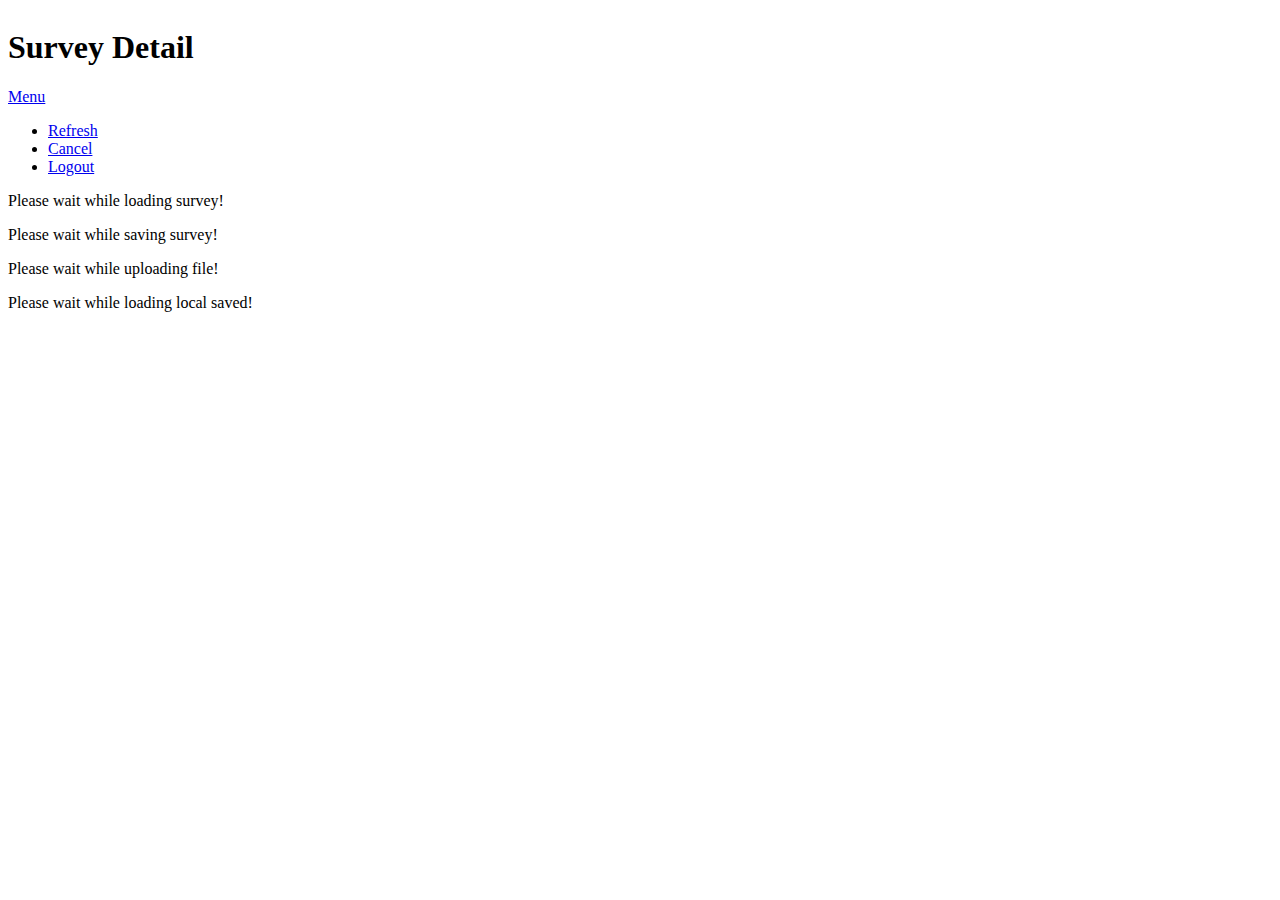
<file: www/detail.html>
<!DOCTYPE html>
<html>
    <head>
        <meta charset="UTF-8">

        <title>Detail Survey</title>

    </head>
    <body>
        <div id="detailsurvey" data-role="page" data-title="Detail Survey" data-cache="false">
            <div data-role="header" style="overflow:hidden;">
                <h1>Survey Detail</h1>
                <a href="#popupMenu" data-icon="gear" data-rel="popup" class="ui-btn-right">Menu</a>
            </div><!-- /header -->
            <div data-role="popup" id="popupMenu" data-theme="a" data-overlay-theme="b" data-history="false">
                <ul data-role="listview" style="min-width:210px;">
                    <li data-icon="refresh"><a href="#"   data-rel="back" id="refreshButtonDetail">Refresh</a></li>
                    <li data-icon="forbidden"><a href="#"  data-rel="back" id="cancelButtonDetail">Cancel</a></li>
                    <li data-icon="action"><a href="#"  data-rel="back" id="logoutButtonDetail">Logout</a></li>                    
                </ul>
            </div>
            <div data-role="content" id="detailContent">
                <form id="surveySubmit">
                    <div id="surveyDetail">
                    </div>

                </form>
            </div>
            <div id="loadingPopup" data-role="popup" data-overlay-theme="a" class="ui-content" data-dismissible="false" data-history="false">
                <p>Please wait while loading survey!</p>
            </div>

            <div id="savingPopup" data-role="popup" data-overlay-theme="a" class="ui-content" data-dismissible="false" data-history="false">
                <p>Please wait while saving survey!</p>
            </div>
            <div id="uploadingpopup" data-role="popup" data-overlay-theme="a" class="ui-content" data-dismissible="false" data-history="false">
                <p>Please wait while uploading file!</p>
            </div>
            <div id="revertingPopup" data-role="popup" data-overlay-theme="a" class="ui-content" data-dismissible="false" data-history="false">
                <p>Please wait while loading local saved!</p>
            </div>
        </div>
    </body>
</html>
</file>
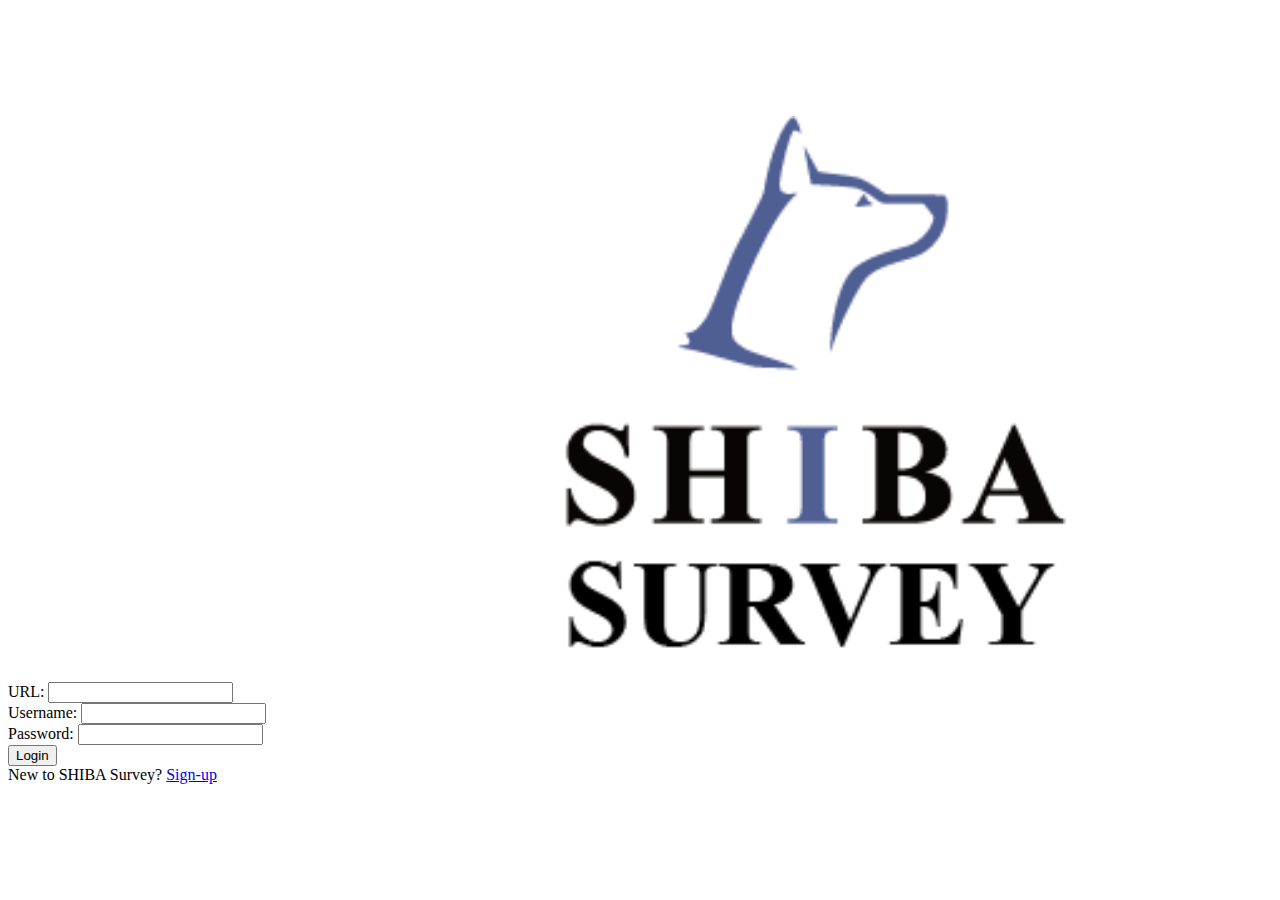
<file: www/login.html>
<html>
    <head>
        <meta charset="UTF-8">
        <title>Add Feed</title>
    </head>
    <body>
        <div data-role="page" id="loginPage">

            <div data-role="content">
                <div class="ui-grid-a"> 
                    <div class="ui-block-a" style="width: 100%; padding-left:45%;padding-top:10%"> 
                        <a href="#" style="width: 60%; ">
                            <img src="img/logo.png" style="width: 40%;top: 50%; left: 50%; margin-left: -16px; margin-top: -18px">
                        </a> 
                    </div>


                    <form id="loginForm" name="loginForm" action="index.html">
                        <div data-role="fieldcontain">
                            <label for="url-add">URL:</label>
                            <input type="text" id="url-add" name="url-add" value="" required/>
                        </div>
                        <div data-role="fieldcontain">
                            <label for="u-username">Username:</label>
                            <input type="text" id="u-username" name="u-username" value="" required/>
                        </div>
                        <div data-role="fieldcontain">
                            <label for="u-password">Password:</label>
                            <input type="password" id="u-password" name="u-password" value="" required/>
                        </div>
                        <input type="submit" value="Login" />
                        <div> New to SHIBA Survey? <a href="#" onclick="window.open(encodeURI('http://shiba-survey.org'), '_system')"> Sign-up</a></div>
                    </form>
                </div>
            </div>
        </div>
    </body>
</html>
</file>
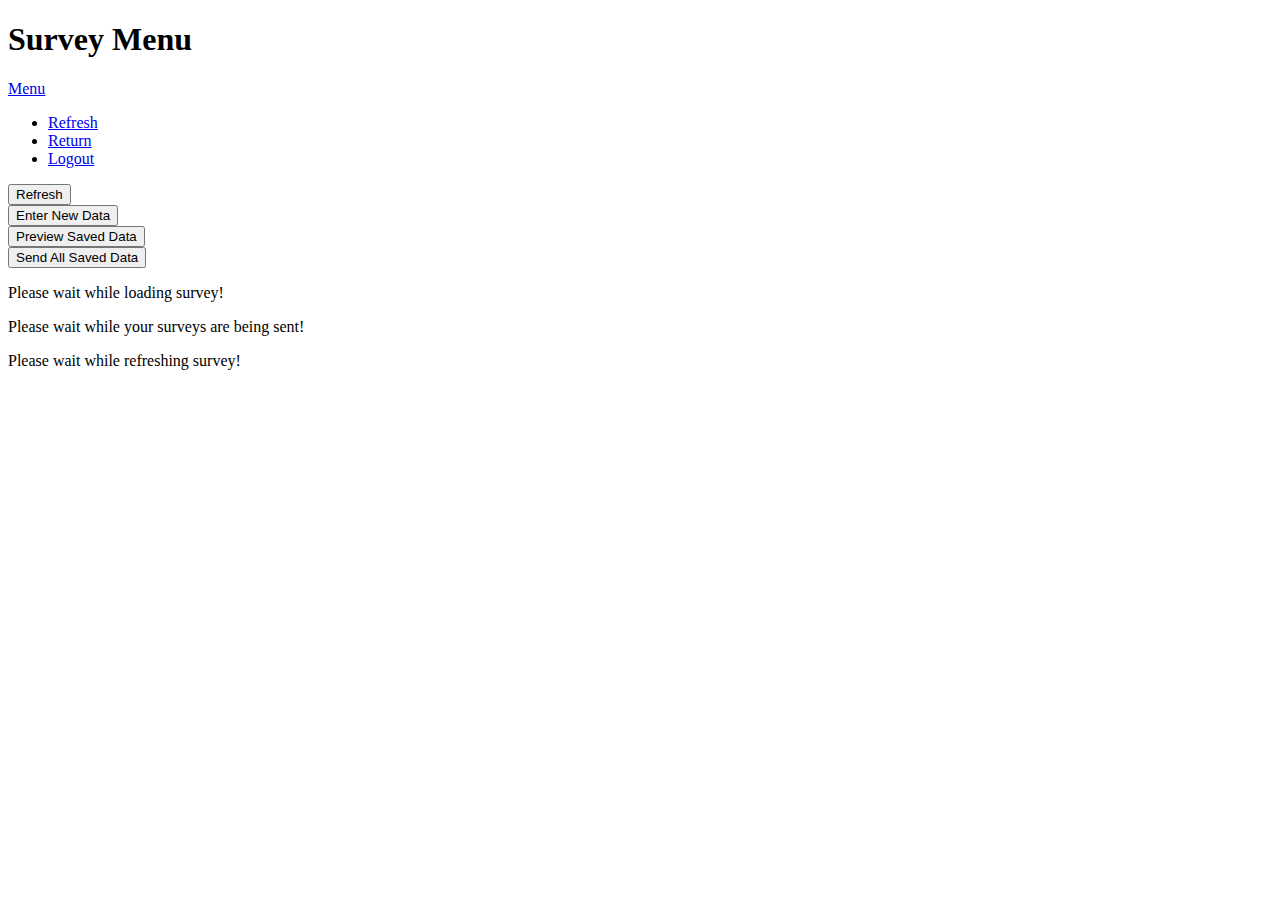
<file: www/menu.html>
<!DOCTYPE html>
<html>
    <head>
        <meta charset="UTF-8">
        <title>Add Feed</title>
    </head>
    <body>
        <div data-role="page" id="menupage">
            <header data-role="header" data-back-btn="true" >
                <h1>Survey Menu</h1>
                <a href="#popupMenu" data-icon="gear" data-rel="popup" class="ui-btn-right">Menu</a>
            </header>
            <div data-role="popup" id="popupMenu" data-theme="a" data-overlay-theme="b" data-history="false">
                <ul data-role="listview" style="min-width:210px;">
                    <li data-icon="refresh"><a href="#"  data-rel="back" id="refreshButtonMenu">Refresh</a></li>
                    <li data-icon="back"><a href="#"  data-rel="back" id="returnButtonMenu">Return</a></li>
                    <li data-icon="action"><a href="#" data-rel="back" id="logoutButtonMenu">Logout</a></li>                    
                </ul>
            </div>
            <div data-role="content">
                <input type="button" value="Refresh" id="menurefresh"/>
                <br/>
                <input type="button" value="Enter New Data" id="menuenter"/>
                <br/>
                <input type="button" value="Preview Saved Data" id="menupreview"/>
                <br/>
                <input type="button" value="Send All Saved Data" id="menusend"/>
                <br/>
            </div>
            <div id="popupLoadingSurvey" data-role="popup" data-overlay-theme="a" class="ui-content" data-dismissible="false" data-history="false">
                <p>Please wait while loading survey!</p>
            </div>

            <div id="popupSendingAllSurvey" data-role="popup" data-overlay-theme="a" class="ui-content" data-dismissible="false" data-history="false">
                <p>Please wait while your surveys are being sent!</p>
            </div>

            <div id="refreshingPopup" data-role="popup" data-overlay-theme="a" class="ui-content" data-dismissible="false" data-history="false">
                <p>Please wait while refreshing survey!</p>
            </div>

        </div>
    </body>
</html>
</file>
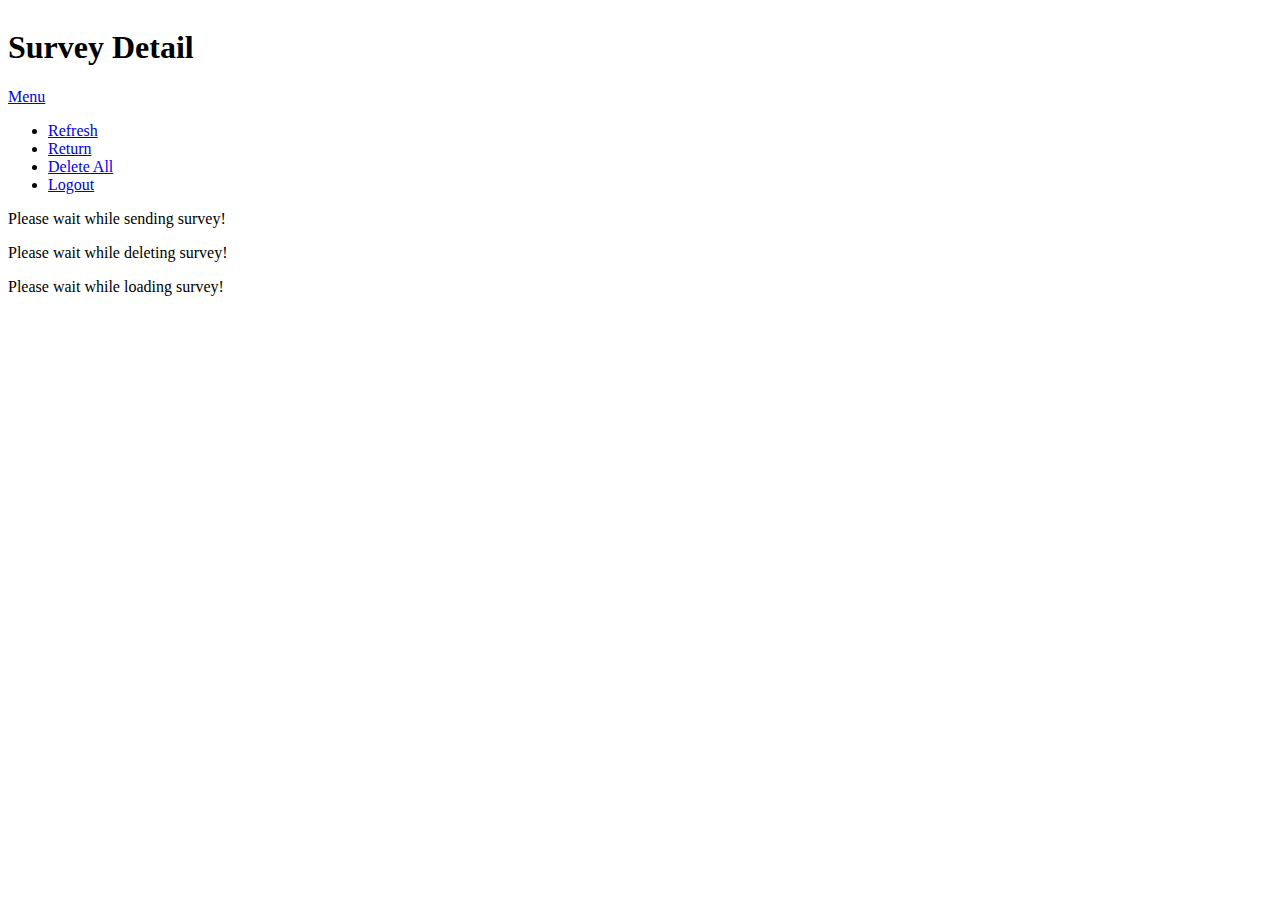
<file: www/preview.html>
<!DOCTYPE html>
<html>
    <head>
        <meta charset="UTF-8">

        <title>Detail Survey</title>

    </head>
    <body>
        <div id="previewSaved" data-role="page" data-title="Preview Saved Data" data-cache="false">
            <div data-role="header" style="overflow:hidden;">
                <h1>Survey Detail</h1>
                <a href="#popupMenu" data-icon="gear" class="ui-btn-right" data-rel="popup">Menu</a>
            </div><!-- /header -->
            <div data-role="popup" id="popupMenu" data-theme="a" data-overlay-theme="b" data-history="false">
                <ul data-role="listview" style="min-width:210px;">
                    <li data-icon="refresh"><a href="#"  data-rel="back" id="refreshButtonPreview">Refresh</a></li>
                    <li data-icon="back"><a href="#"  data-rel="back" id="backButtonPreview">Return</a></li>
                    <li data-icon="delete"><a href="#"  data-rel="back" id="deleteAllButtonPreview">Delete All</a></li>
                    <li data-icon="action"><a href="#"  data-rel="back" id="logoutButtonPreview">Logout</a></li>                    
                </ul>
            </div>
            <div data-role="content" id="detailPreViewContent">

            </div>
            <div id="sendingpopup" data-role="popup" data-overlay-theme="a" class="ui-content" data-dismissible="false" data-history="false">
                <p>Please wait while sending survey!</p>
            </div>
            <div id="deletinggpopup" data-role="popup" data-overlay-theme="a" class="ui-content" data-dismissible="false" data-history="false">
                <p>Please wait while deleting survey!</p>
            </div>
            <div id="popupLoadingSurvey" data-role="popup" data-overlay-theme="a" class="ui-content" data-dismissible="false" data-history="false">
                <p>Please wait while loading survey!</p>
            </div>
        </div>
    </body>
</html>
</file>
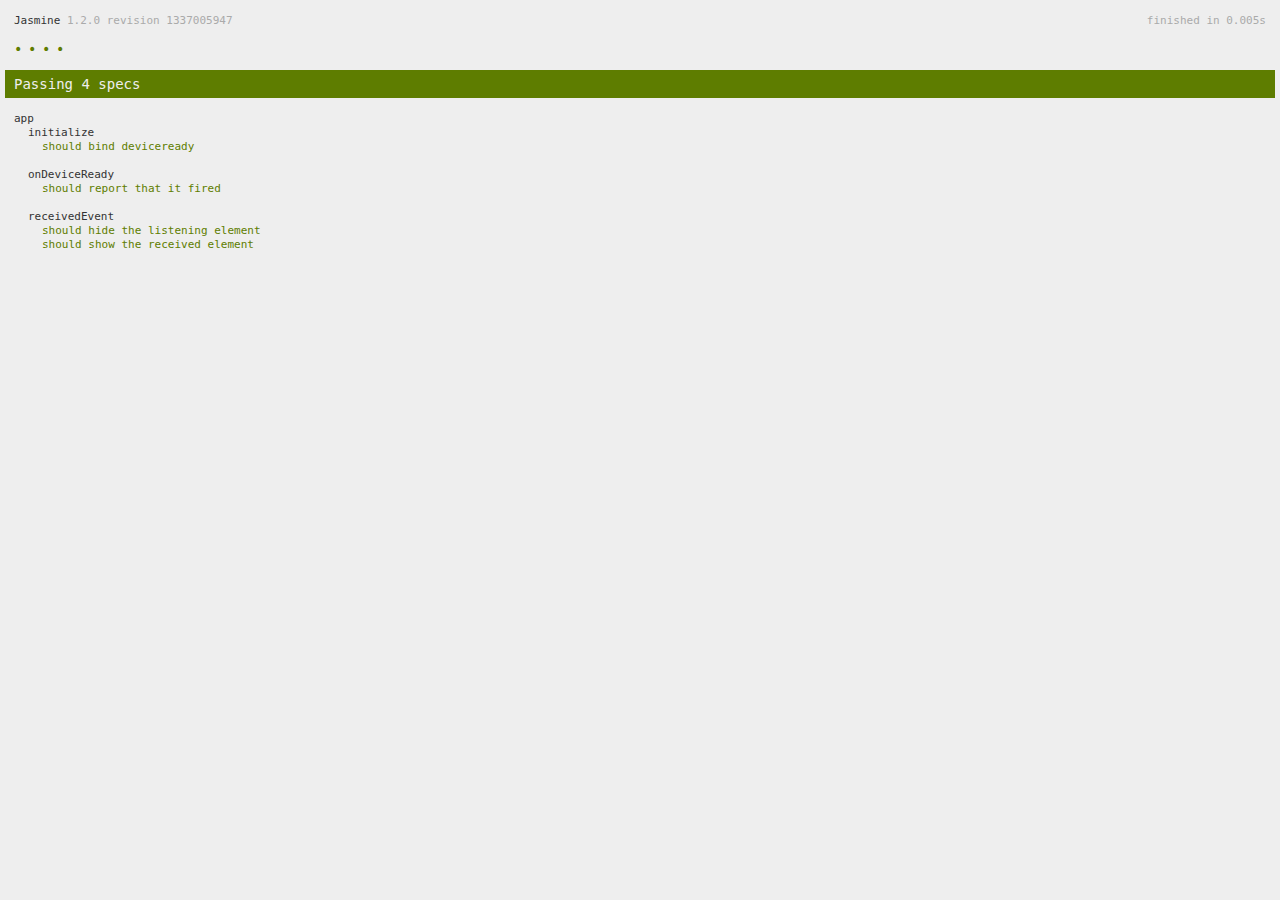
<file: www/spec.html>
<!DOCTYPE html>
<!--
    Licensed to the Apache Software Foundation (ASF) under one
    or more contributor license agreements.  See the NOTICE file
    distributed with this work for additional information
    regarding copyright ownership.  The ASF licenses this file
    to you under the Apache License, Version 2.0 (the
    "License"); you may not use this file except in compliance
    with the License.  You may obtain a copy of the License at

    http://www.apache.org/licenses/LICENSE-2.0

    Unless required by applicable law or agreed to in writing,
    software distributed under the License is distributed on an
    "AS IS" BASIS, WITHOUT WARRANTIES OR CONDITIONS OF ANY
     KIND, either express or implied.  See the License for the
    specific language governing permissions and limitations
    under the License.
-->
<html>
    <head>
        <title>Jasmine Spec Runner</title>

        <!-- jasmine source -->
        <link rel="shortcut icon" type="image/png" href="spec/lib/jasmine-1.2.0/jasmine_favicon.png">
        <link rel="stylesheet" type="text/css" href="spec/lib/jasmine-1.2.0/jasmine.css">
        <script type="text/javascript" src="spec/lib/jasmine-1.2.0/jasmine.js"></script>
        <script type="text/javascript" src="spec/lib/jasmine-1.2.0/jasmine-html.js"></script>

        <!-- include source files here... -->
        <script type="text/javascript" src="js/index.js"></script>

        <!-- include spec files here... -->
        <script type="text/javascript" src="spec/helper.js"></script>
        <script type="text/javascript" src="spec/index.js"></script>

        <script type="text/javascript">
            (function() {
                var jasmineEnv = jasmine.getEnv();
                jasmineEnv.updateInterval = 1000;

                var htmlReporter = new jasmine.HtmlReporter();

                jasmineEnv.addReporter(htmlReporter);

                jasmineEnv.specFilter = function(spec) {
                    return htmlReporter.specFilter(spec);
                };

                var currentWindowOnload = window.onload;

                window.onload = function() {
                    if (currentWindowOnload) {
                        currentWindowOnload();
                    }
                    execJasmine();
                };

                function execJasmine() {
                    jasmineEnv.execute();
                }
            })();
        </script>
    </head>
    <body>
        <div id="stage" style="display:none;"></div>
    </body>
</html>
</file>
<file: www/spec/lib/jasmine-1.2.0/jasmine.css>
body { background-color: #eeeeee; padding: 0; margin: 5px; overflow-y: scroll; }

#HTMLReporter { font-size: 11px; font-family: Monaco, "Lucida Console", monospace; line-height: 14px; color: #333333; }
#HTMLReporter a { text-decoration: none; }
#HTMLReporter a:hover { text-decoration: underline; }
#HTMLReporter p, #HTMLReporter h1, #HTMLReporter h2, #HTMLReporter h3, #HTMLReporter h4, #HTMLReporter h5, #HTMLReporter h6 { margin: 0; line-height: 14px; }
#HTMLReporter .banner, #HTMLReporter .symbolSummary, #HTMLReporter .summary, #HTMLReporter .resultMessage, #HTMLReporter .specDetail .description, #HTMLReporter .alert .bar, #HTMLReporter .stackTrace { padding-left: 9px; padding-right: 9px; }
#HTMLReporter #jasmine_content { position: fixed; right: 100%; }
#HTMLReporter .version { color: #aaaaaa; }
#HTMLReporter .banner { margin-top: 14px; }
#HTMLReporter .duration { color: #aaaaaa; float: right; }
#HTMLReporter .symbolSummary { overflow: hidden; *zoom: 1; margin: 14px 0; }
#HTMLReporter .symbolSummary li { display: block; float: left; height: 7px; width: 14px; margin-bottom: 7px; font-size: 16px; }
#HTMLReporter .symbolSummary li.passed { font-size: 14px; }
#HTMLReporter .symbolSummary li.passed:before { color: #5e7d00; content: "\02022"; }
#HTMLReporter .symbolSummary li.failed { line-height: 9px; }
#HTMLReporter .symbolSummary li.failed:before { color: #b03911; content: "x"; font-weight: bold; margin-left: -1px; }
#HTMLReporter .symbolSummary li.skipped { font-size: 14px; }
#HTMLReporter .symbolSummary li.skipped:before { color: #bababa; content: "\02022"; }
#HTMLReporter .symbolSummary li.pending { line-height: 11px; }
#HTMLReporter .symbolSummary li.pending:before { color: #aaaaaa; content: "-"; }
#HTMLReporter .bar { line-height: 28px; font-size: 14px; display: block; color: #eee; }
#HTMLReporter .runningAlert { background-color: #666666; }
#HTMLReporter .skippedAlert { background-color: #aaaaaa; }
#HTMLReporter .skippedAlert:first-child { background-color: #333333; }
#HTMLReporter .skippedAlert:hover { text-decoration: none; color: white; text-decoration: underline; }
#HTMLReporter .passingAlert { background-color: #a6b779; }
#HTMLReporter .passingAlert:first-child { background-color: #5e7d00; }
#HTMLReporter .failingAlert { background-color: #cf867e; }
#HTMLReporter .failingAlert:first-child { background-color: #b03911; }
#HTMLReporter .results { margin-top: 14px; }
#HTMLReporter #details { display: none; }
#HTMLReporter .resultsMenu, #HTMLReporter .resultsMenu a { background-color: #fff; color: #333333; }
#HTMLReporter.showDetails .summaryMenuItem { font-weight: normal; text-decoration: inherit; }
#HTMLReporter.showDetails .summaryMenuItem:hover { text-decoration: underline; }
#HTMLReporter.showDetails .detailsMenuItem { font-weight: bold; text-decoration: underline; }
#HTMLReporter.showDetails .summary { display: none; }
#HTMLReporter.showDetails #details { display: block; }
#HTMLReporter .summaryMenuItem { font-weight: bold; text-decoration: underline; }
#HTMLReporter .summary { margin-top: 14px; }
#HTMLReporter .summary .suite .suite, #HTMLReporter .summary .specSummary { margin-left: 14px; }
#HTMLReporter .summary .specSummary.passed a { color: #5e7d00; }
#HTMLReporter .summary .specSummary.failed a { color: #b03911; }
#HTMLReporter .description + .suite { margin-top: 0; }
#HTMLReporter .suite { margin-top: 14px; }
#HTMLReporter .suite a { color: #333333; }
#HTMLReporter #details .specDetail { margin-bottom: 28px; }
#HTMLReporter #details .specDetail .description { display: block; color: white; background-color: #b03911; }
#HTMLReporter .resultMessage { padding-top: 14px; color: #333333; }
#HTMLReporter .resultMessage span.result { display: block; }
#HTMLReporter .stackTrace { margin: 5px 0 0 0; max-height: 224px; overflow: auto; line-height: 18px; color: #666666; border: 1px solid #ddd; background: white; white-space: pre; }

#TrivialReporter { padding: 8px 13px; position: absolute; top: 0; bottom: 0; left: 0; right: 0; overflow-y: scroll; background-color: white; font-family: "Helvetica Neue Light", "Lucida Grande", "Calibri", "Arial", sans-serif; /*.resultMessage {*/ /*white-space: pre;*/ /*}*/ }
#TrivialReporter a:visited, #TrivialReporter a { color: #303; }
#TrivialReporter a:hover, #TrivialReporter a:active { color: blue; }
#TrivialReporter .run_spec { float: right; padding-right: 5px; font-size: .8em; text-decoration: none; }
#TrivialReporter .banner { color: #303; background-color: #fef; padding: 5px; }
#TrivialReporter .logo { float: left; font-size: 1.1em; padding-left: 5px; }
#TrivialReporter .logo .version { font-size: .6em; padding-left: 1em; }
#TrivialReporter .runner.running { background-color: yellow; }
#TrivialReporter .options { text-align: right; font-size: .8em; }
#TrivialReporter .suite { border: 1px outset gray; margin: 5px 0; padding-left: 1em; }
#TrivialReporter .suite .suite { margin: 5px; }
#TrivialReporter .suite.passed { background-color: #dfd; }
#TrivialReporter .suite.failed { background-color: #fdd; }
#TrivialReporter .spec { margin: 5px; padding-left: 1em; clear: both; }
#TrivialReporter .spec.failed, #TrivialReporter .spec.passed, #TrivialReporter .spec.skipped { padding-bottom: 5px; border: 1px solid gray; }
#TrivialReporter .spec.failed { background-color: #fbb; border-color: red; }
#TrivialReporter .spec.passed { background-color: #bfb; border-color: green; }
#TrivialReporter .spec.skipped { background-color: #bbb; }
#TrivialReporter .messages { border-left: 1px dashed gray; padding-left: 1em; padding-right: 1em; }
#TrivialReporter .passed { background-color: #cfc; display: none; }
#TrivialReporter .failed { background-color: #fbb; }
#TrivialReporter .skipped { color: #777; background-color: #eee; display: none; }
#TrivialReporter .resultMessage span.result { display: block; line-height: 2em; color: black; }
#TrivialReporter .resultMessage .mismatch { color: black; }
#TrivialReporter .stackTrace { white-space: pre; font-size: .8em; margin-left: 10px; max-height: 5em; overflow: auto; border: 1px inset red; padding: 1em; background: #eef; }
#TrivialReporter .finished-at { padding-left: 1em; font-size: .6em; }
#TrivialReporter.show-passed .passed, #TrivialReporter.show-skipped .skipped { display: block; }
#TrivialReporter #jasmine_content { position: fixed; right: 100%; }
#TrivialReporter .runner { border: 1px solid gray; display: block; margin: 5px 0; padding: 2px 0 2px 10px; }
</file>
